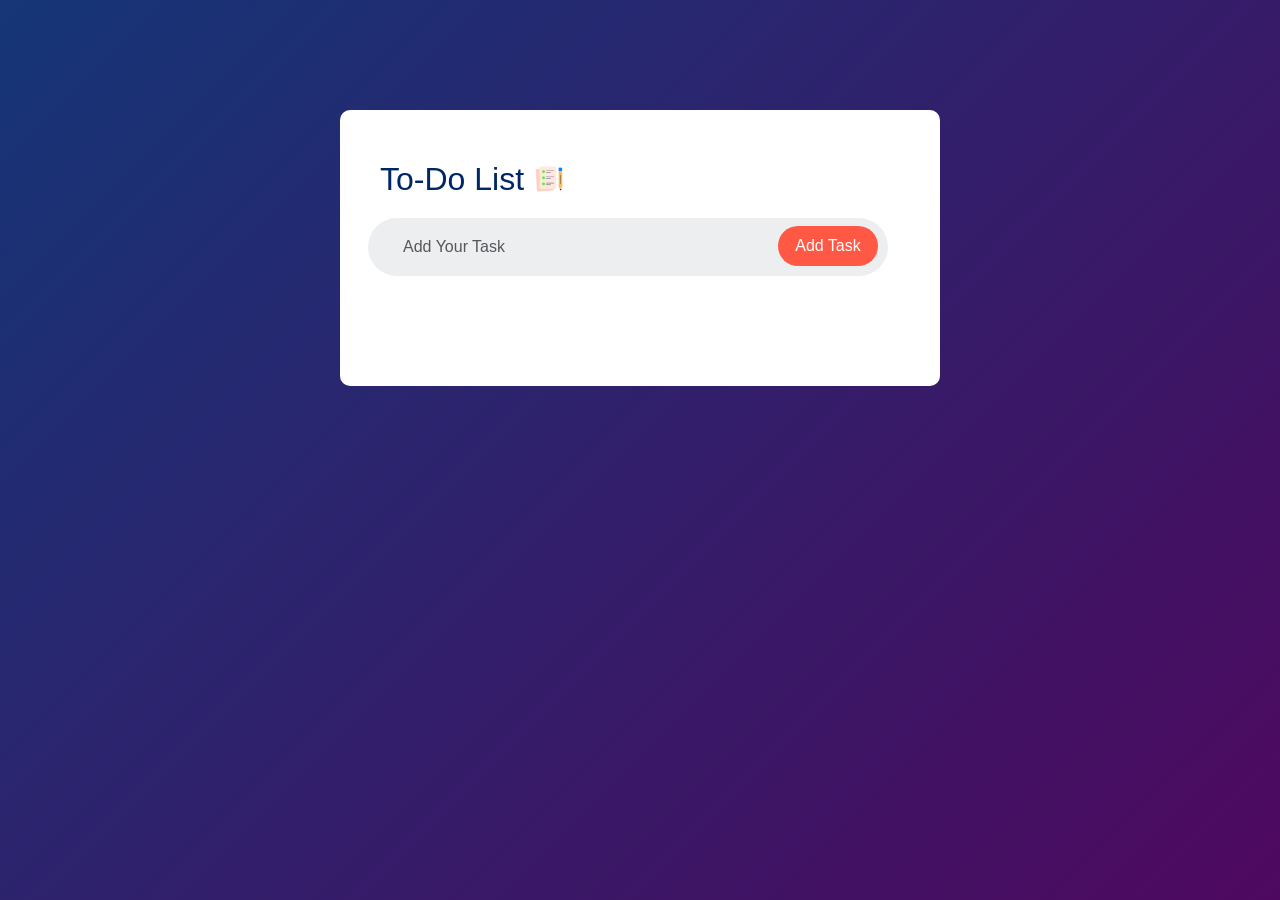
<file: index.html>
<!doctype html>
<html lang="en">
<head>
    <meta charset="utf-8">
    <meta name="viewport" content="width=device-width, initial-scale=1">
    <title>To-Do List</title>
    <link href="https://cdn.jsdelivr.net/npm/bootstrap@5.3.3/dist/css/bootstrap.min.css" rel="stylesheet" integrity="sha384-QWTKZyjpPEjISv5WaRU9OFeRpok6YctnYmDr5pNlyT2bRjXh0JMhjY6hW+ALEwIH" crossorigin="anonymous">
    <link rel="stylesheet" href="style.css">
</head>
<body>
    <div class="container">
        <div class="todo-app">
            <h2>To-Do List <img src="img/icon.png" alt="icon"></h2>
            
            <!-- Alert container for Bootstrap alert -->
            <div id="alert-container"></div>
            
            <div class="row">
                <input type="text" id="inputbox" placeholder="Add Your Task" class="form-control">
                <button onclick="addTask()" class="btn btn-primary mt-2" id="button">Add Task</button>
            </div>
            
            <ul id="list-container" class="list-group mt-3"></ul>
        </div>
    </div>
    
    <script src="https://cdn.jsdelivr.net/npm/bootstrap@5.3.3/dist/js/bootstrap.bundle.min.js" integrity="sha384-YvpcrYf0tY3lHB60NNkmXc5s9fDVZLESaAA55NDzOxhy9GkcIdslK1eN7N6jIeHz" crossorigin="anonymous"></script>
    <script src="script.js"></script>
</body>
</html>
</file>
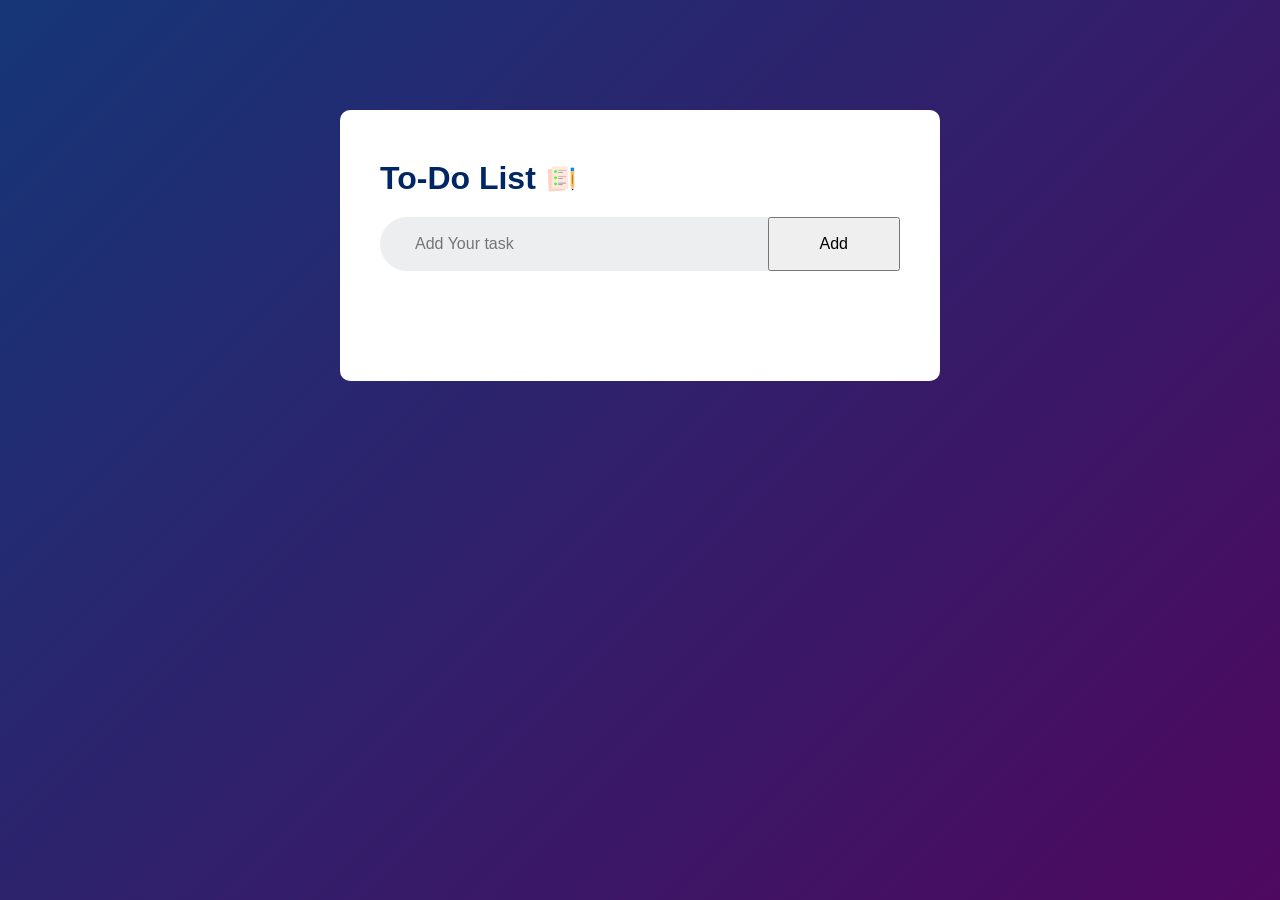
<file: To-do-List.html>
<DOCTYPE html>
<html>
	<head>
		<meta name="viewport" content="width=device-width, initial-scale=1">
		<title>To-DO List App</title>
		<link rel="stylesheet" href="style.css">
	</head>
	<body>
		<div class="container">
			<div class="todo-app">
				<h2>To-Do List <img src="img/icon.png"></h2>
				<div class="row">
					<input type="text" id="inputbox" placeholder="Add Your task">
					<button onclick="addTask()">Add</button>
				</div>
				<ul id="list-container">
					<!-- <li class="checked">Task 1</li>
					<li>Task 2</li>
					<li>Task 3</li> -->
				</ul>
			</div>
		</div>
	
	
	</body>
<script src="script.js"></script>
</html>
</file>
<file: style.css>
* {
    margin: 0;
    padding: 0;
    box-sizing: border-box;
    font-family: Arial, sans-serif;
}

body {
    background: linear-gradient(135deg, #153677, #4e085f);
}

.container {
    width: 100%;
    min-height: 100vh;
    padding: 10px;
}

.todo-app {
    width: 100%;
    max-width: 540px;
    background: #fff;
    margin: 100px auto 20px;
    padding: 40px 30px 70px;
    border-radius: 10px;
}

.todo-app h2 {
    color: #002765;
    display: flex;
    align-items: center;
    margin-bottom: 20px;
}

.todo-app h2 img {
    width: 30px;
    margin-left: 10px;
}

#alert-container {
    max-width: 540px;
    margin: 20px auto;
    padding: 0 30px;
}

.alert {
    background-color: #ff5945;
    color: #fff;
    border: none;
    padding: 12px 20px;
    font-size: 16px;
    border-radius: 10px;
    display: flex;
    align-items: center;
    justify-content: space-between;
    box-shadow: 0px 4px 10px rgba(0, 0, 0, 0.2);
}

.alert .btn-close {
    background: #fff;
    opacity: 0.8;
    border-radius: 50%;
    padding: 5px;
    width: 20px;
    height: 20px;
    display: inline-flex;
    align-items: center;
    justify-content: center;
}

.alert .btn-close:hover {
    opacity: 1;
}

/* Fix for row layout */
.row {
    display: flex;
    align-items: center;
    justify-content: flex-start; /* Align items to start */
    background: #edeef0;
    border-radius: 30px;
    padding-left: 20px;
    margin-bottom: 30px;
    width: 100%;
}

#inputbox {
    flex: 1;
	outline: none;
	border: none;
	background: transparent;
    padding: 10px;
    border-radius: 20px; /* Add some rounding to the input */
    font-size: 16px;
}

#button {
	width: 100px;
	height: 40px;
    border: none;
    outline: none;
    /* padding: 16px 50px; */
    background: #ff5945;
    color: #fff;
    font-size: 16px;
    cursor: pointer;
    border-radius: 30px;
    margin: 10px;
}

ul li {
    list-style: none;
    font-size: 17px;
    padding: 12px 8px 12px 50px;
    user-select: none;
    cursor: pointer;
    position: relative;
}

ul li::before {
    content: '';
    position: absolute;
    height: 28px;
    width: 28px;
    border-radius: 50%;
    background-image: url(img/unchecked.png);
    background-size: cover;
    background-position: center;
    top: 12px;
    left: 8px;
}

ul li.checked {
    color: #555;
    text-decoration: line-through;
}

ul li.checked::before {
    background-image: url(img/checked.png);
}

ul li span {
    position: absolute;
    right: 0;
    top: 5px;
    width: 40px;
    height: 40px;
    font-size: 22px;
    color: #555;
    line-height: 40px;
    text-align: center;
}

ul li span:hover {
    background: #edeef0;
    border-radius: 50px;
}

/* Media query for small mobile screens */
@media screen and (max-width: 480px) {
    .container {
        padding: 5px;
    }
    .todo-app {
        width: 90%;
        padding: 20px 15px 50px;
        margin: 20px auto;
    }
    .todo-app h2 {
        font-size: 1.5rem;
        margin: 10px 0 20px;
    }
    .row {
        flex-direction: column; /* Stack input and button vertically */
        padding: 0px;
    }
    input {
        padding: 8px;
        font-size: 0.9rem;
    }
    #button {
        padding: 0px;
		width: 300px;
        font-size: 14px;
        margin: -10px -10px 10px -10px;
    }
    ul li {
        font-size: 15px;
        padding: 10px 8px 10px 40px;
    }
}

/* Media query for tablets and medium screens */
@media screen and (min-width: 481px) and (max-width: 768px) {
    .todo-app {
        width: 95%;
        padding: 30px 20px 60px;
        margin: 40px auto;
    }
    .todo-app h2 {
        font-size: 1.75rem;
    }
    .row {
        padding-left: 15px;
    }
    input {
        font-size: 1rem;
        padding: 10px;
    }
    button {
        padding: 14px 40px;
        font-size: 15px;
    }
    ul li {
        font-size: 16px;
        padding: 12px 8px 12px 45px;
    }
}

/* Media query for larger desktops */
@media screen and (min-width: 1200px) {
    .todo-app {
        max-width: 600px;
        padding: 50px 40px 80px;
    }
    .todo-app h2 {
        font-size: 2rem;
    }
    .row {
        padding-left: 25px;
    }
    input {
        font-size: 1.1rem;
    }
    button {
        padding: 16px 50px;
        font-size: 16px;
    }
    ul li {
        font-size: 17px;
        padding: 12px 8px 12px 50px;
    }
}
</file>
